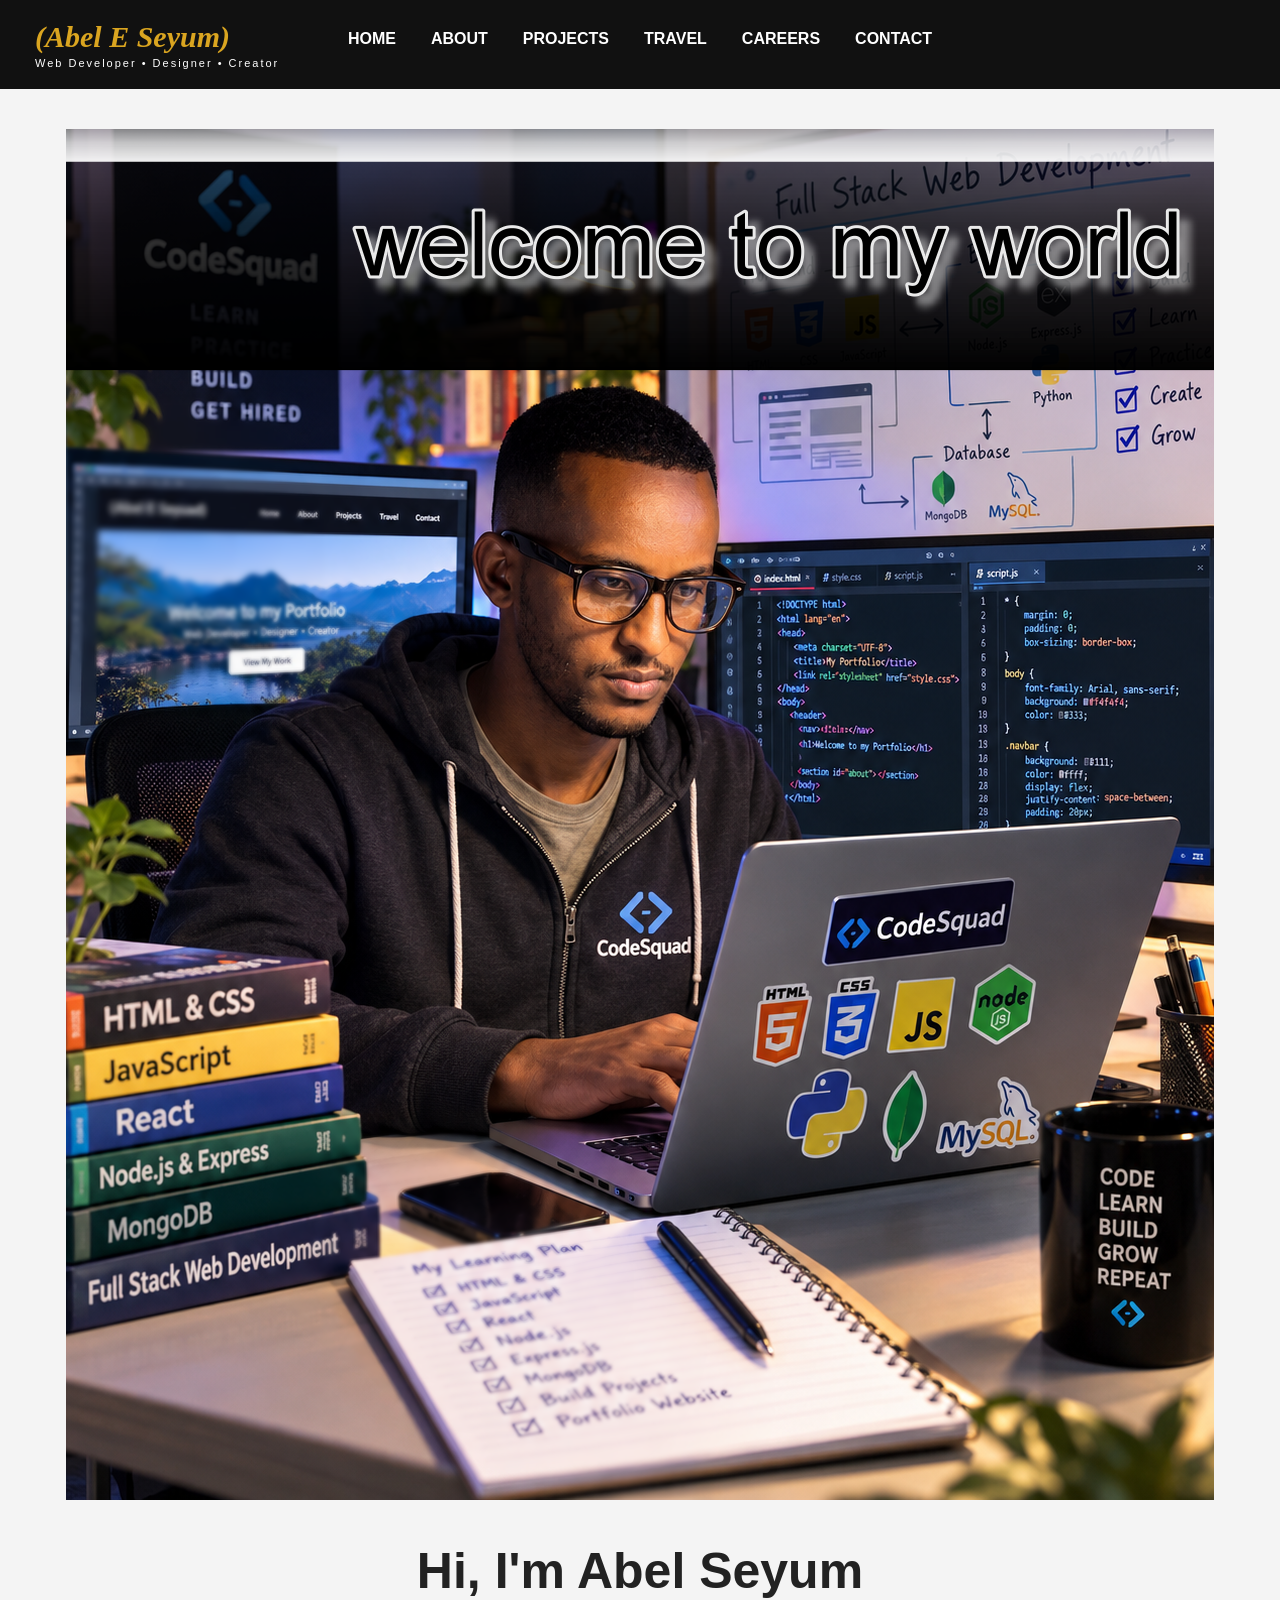
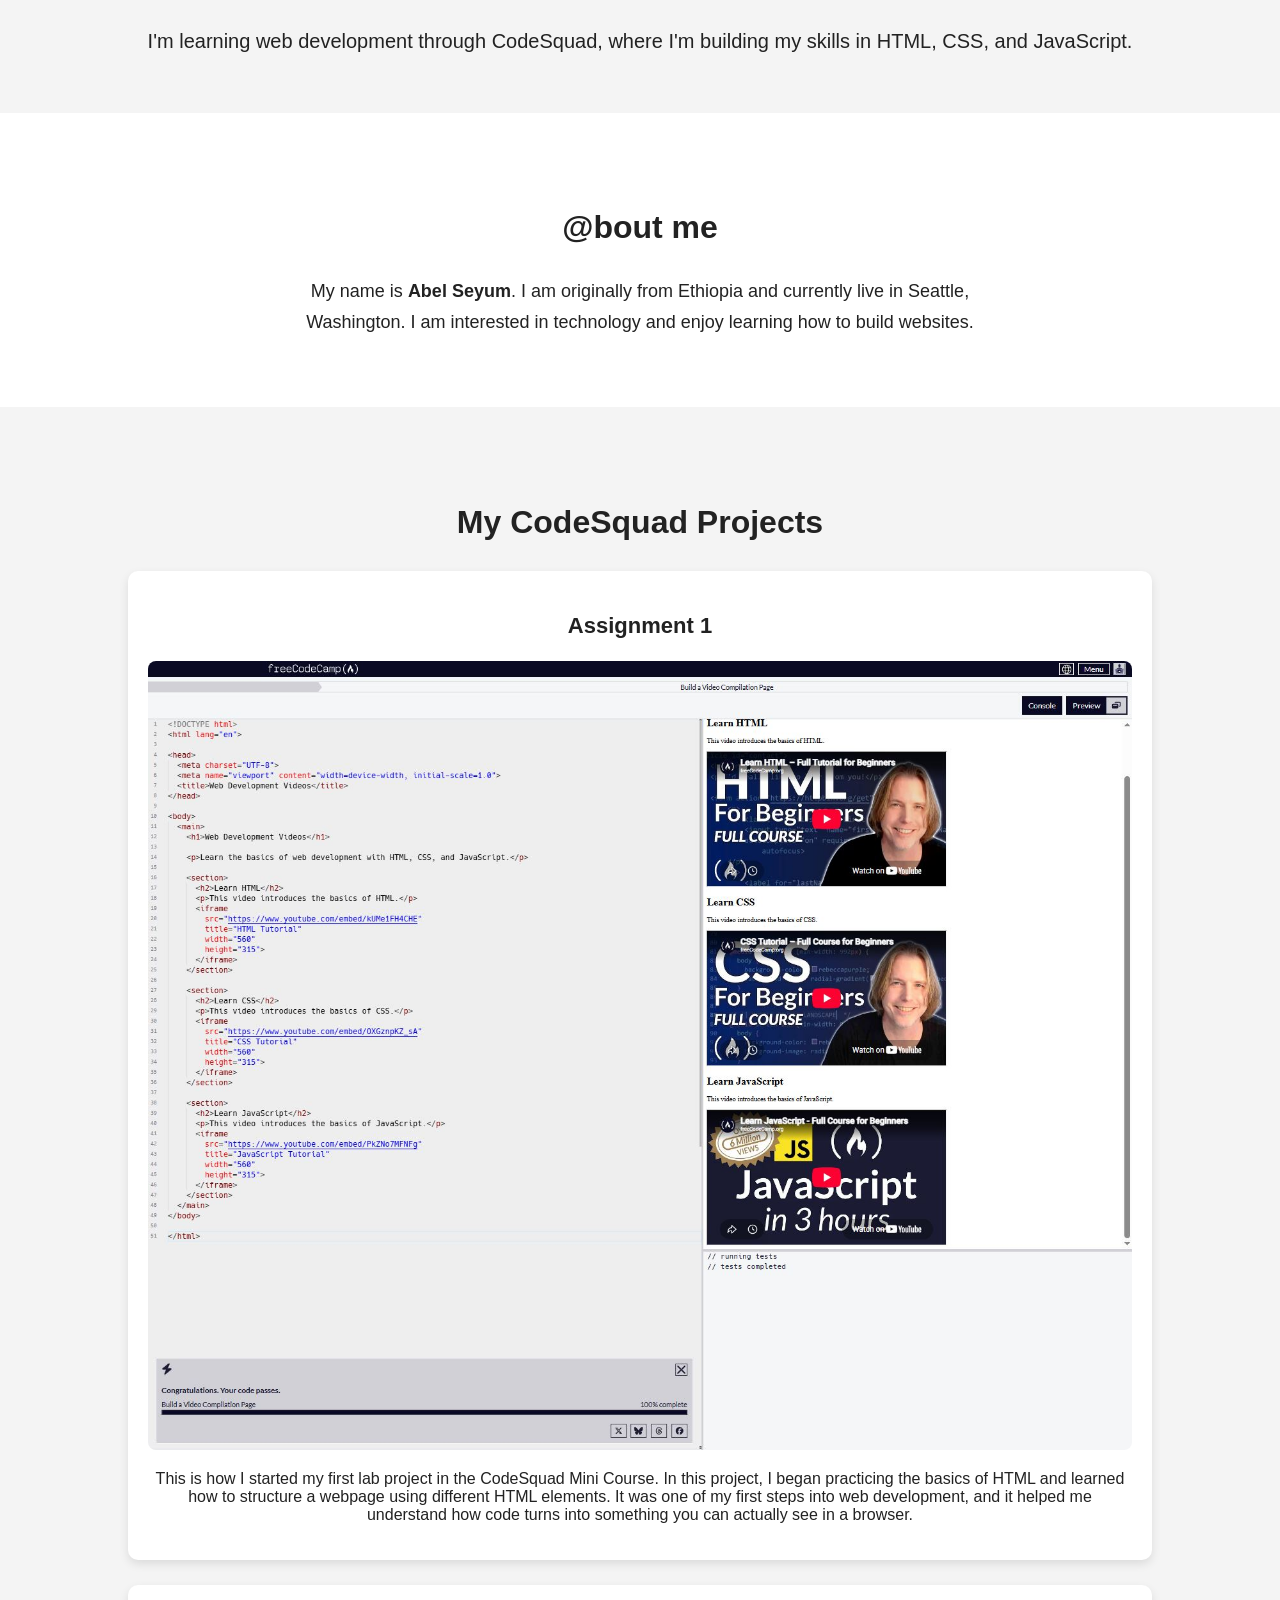
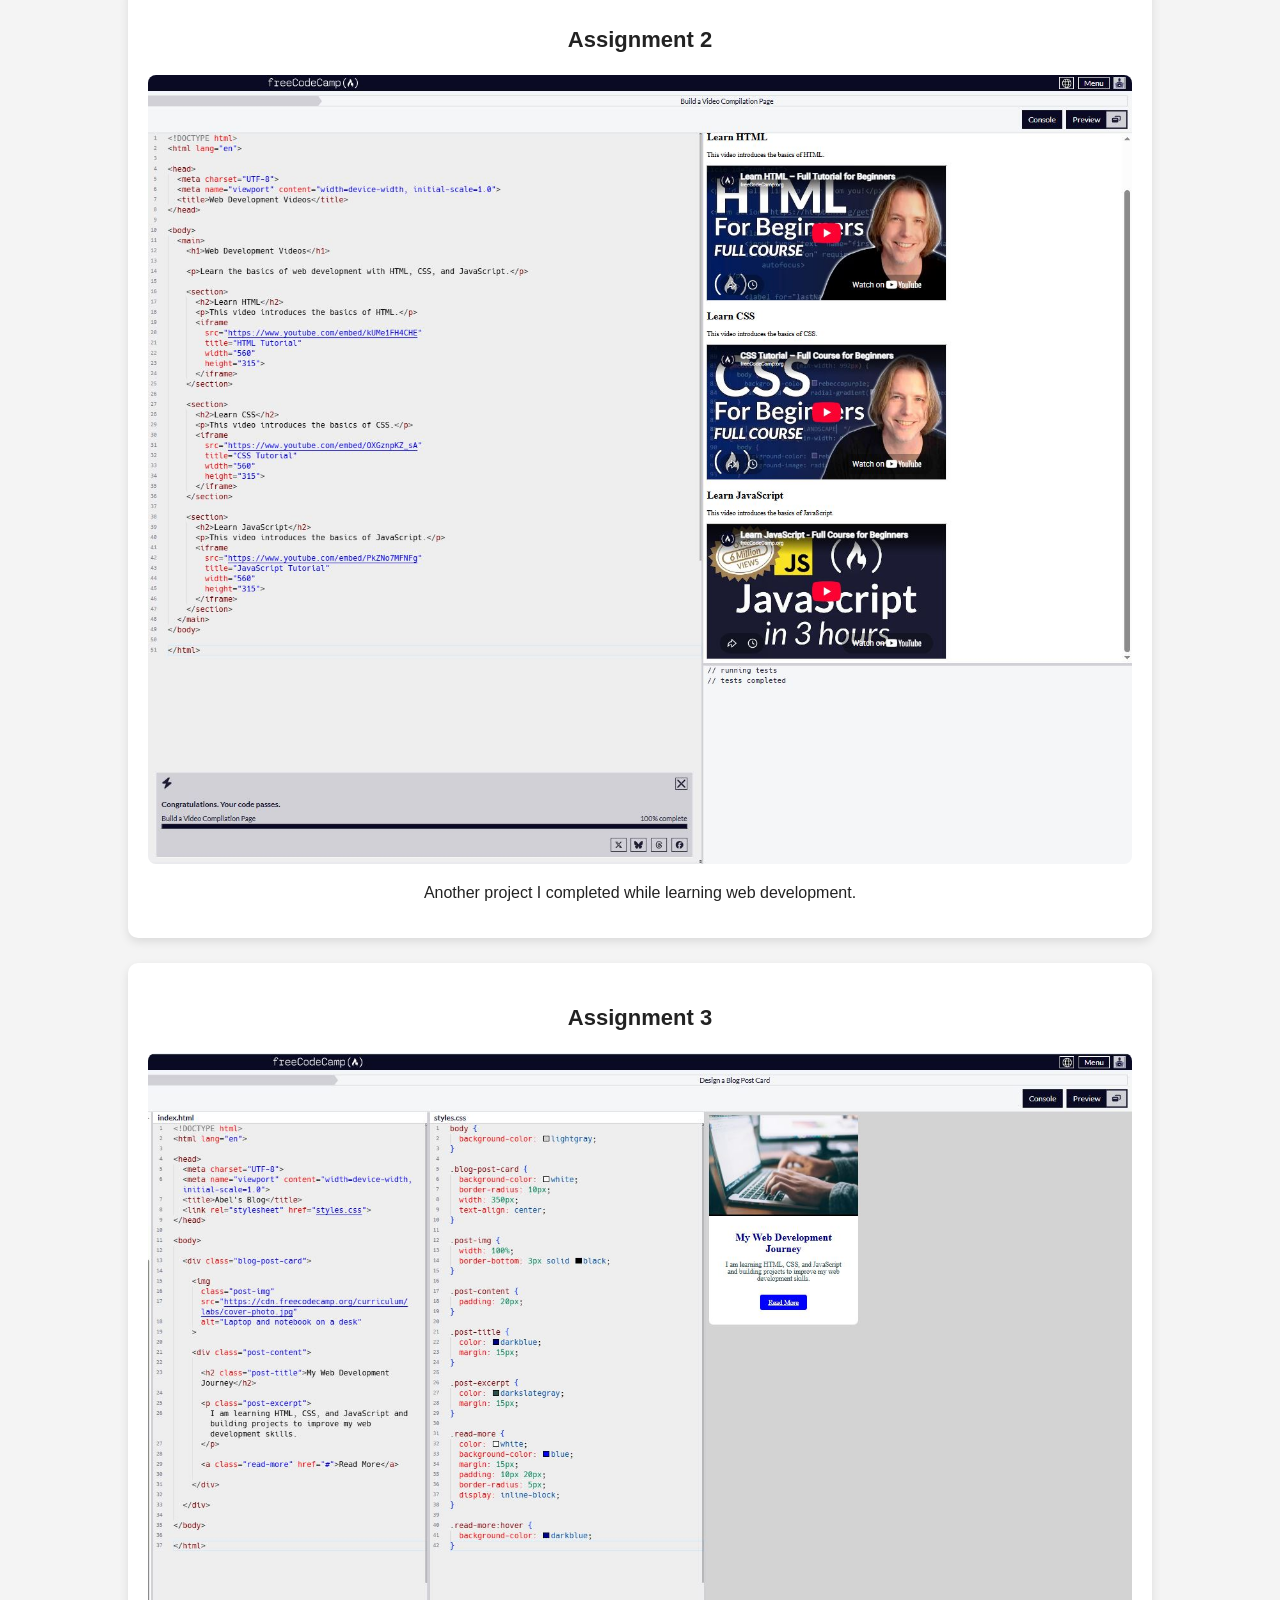
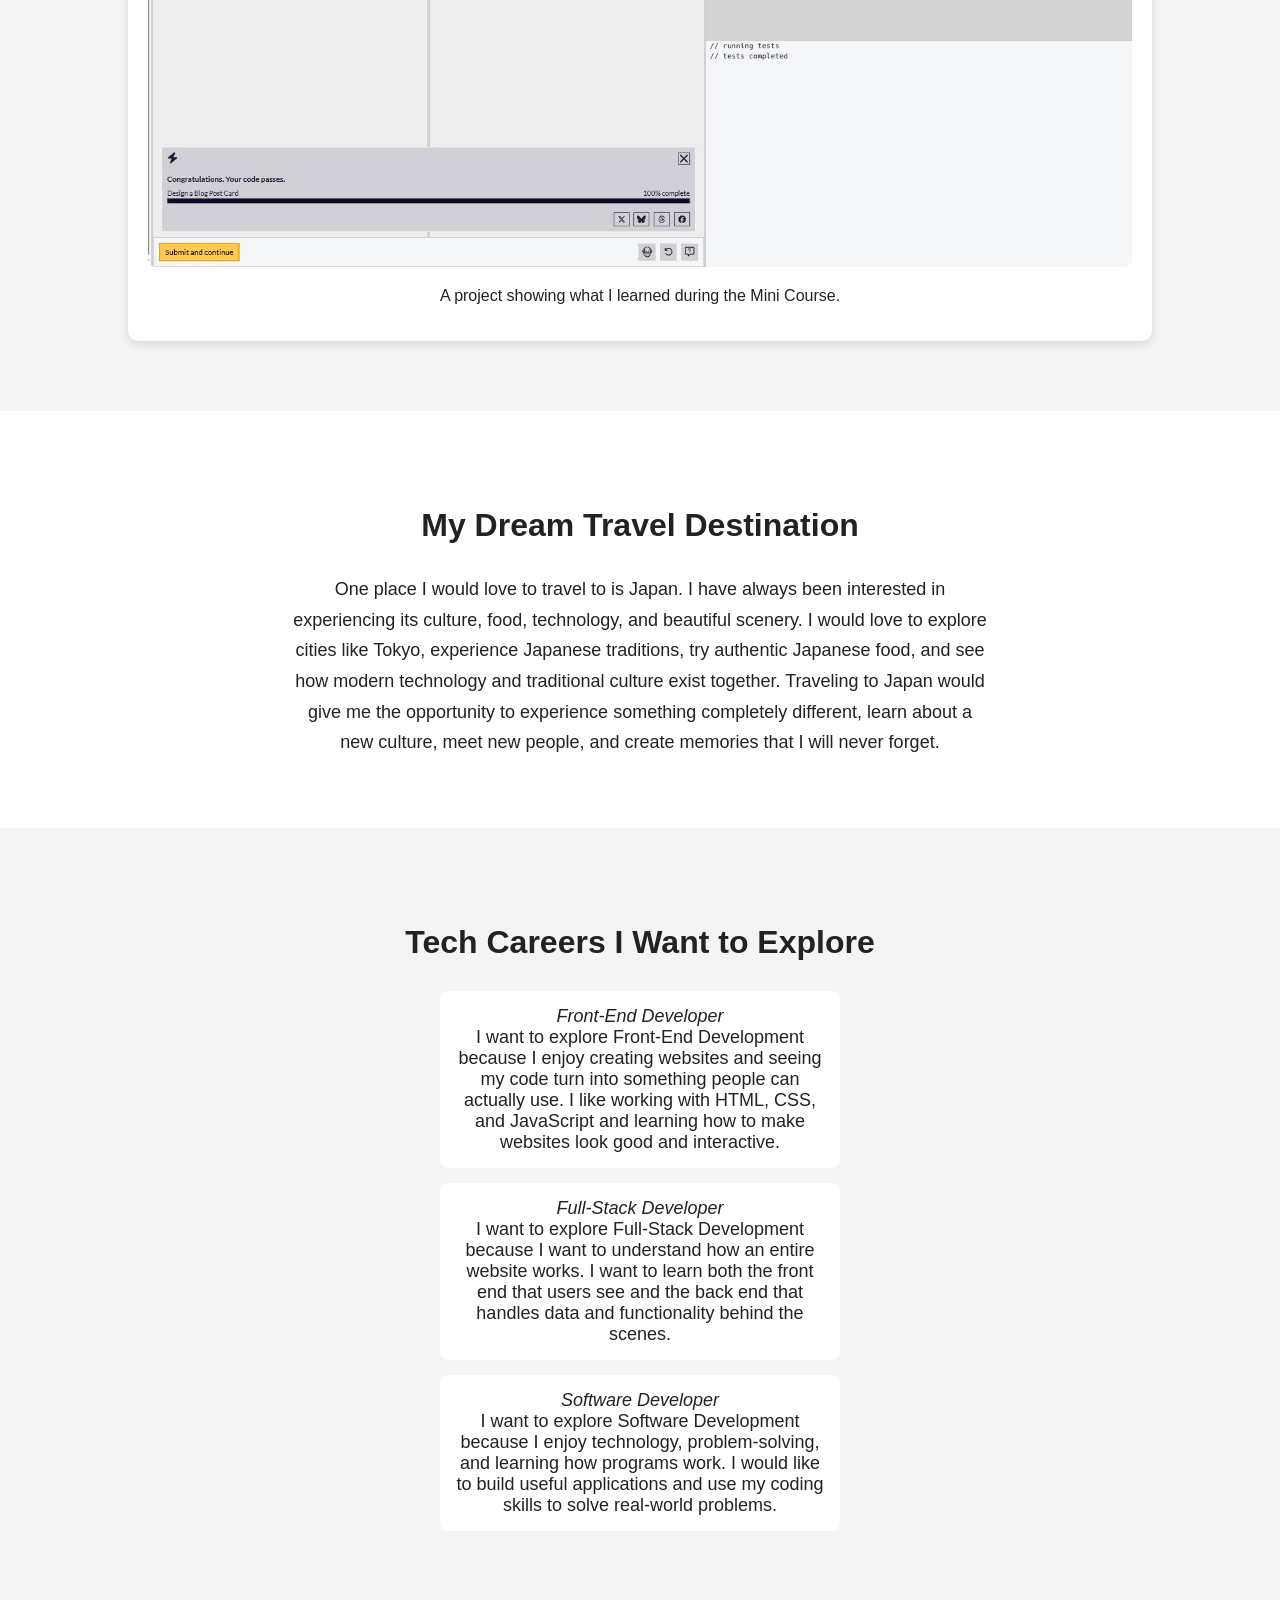
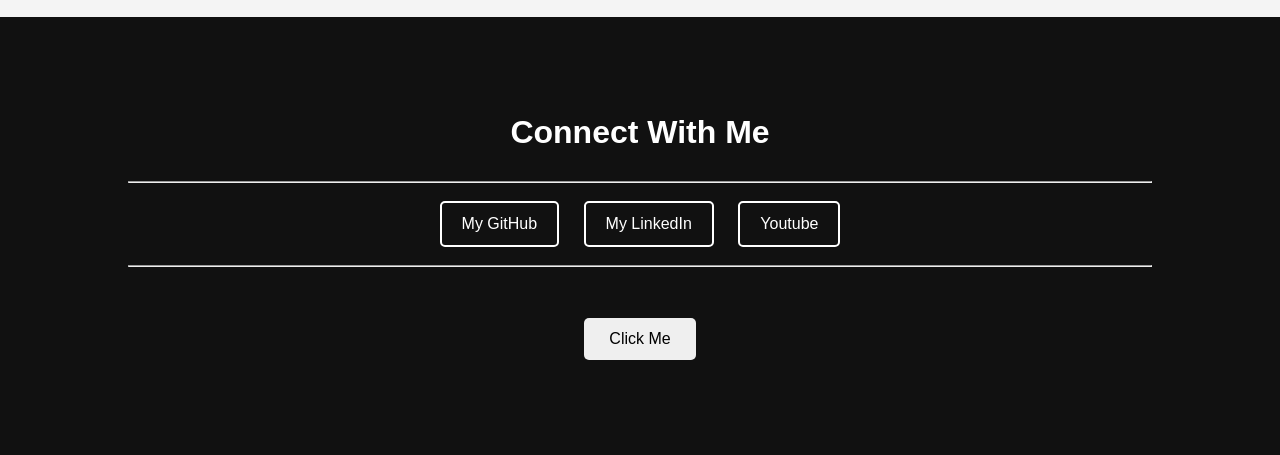
<file: index.html>
<!DOCTYPE html>
<html lang="en">

<head>
  <meta charset="UTF-8">
  <meta name="viewport" content="width=device-width, initial-scale=1.0">
  <title>Abel Seyum's Portfolio</title>
  <link rel="stylesheet" href="style.css">
</head>

<body>
  

 <nav id="navbar">

  <div class="logo-container">
    <div class="logo">(Abel E Seyum)</div>
    <p class="logo-text">Web Developer • Designer • Creator</p>
  </div>

  <div class="nav-links">
    <a href="#welcome-section">HOME</a>
    <a href="#about">ABOUT</a>
    <a href="#project-section">PROJECTS</a>
    <a href="#travel">TRAVEL</a>
    <a href="#careers">CAREERS</a>
    <a href="#contact">CONTACT</a>
  </div>
  
</nav>
  <section id="welcome-section">
    
    <image src="12.png" alt="Profile picture of Abel Seyum" class="profile-image">
    <h1>Hi, I'm Abel Seyum</h1>
    <p>I'm learning web development through CodeSquad, where I'm building my skills in HTML, CSS, and JavaScript.</p>
  </section>

  <section id="about">
    <h2>@bout me</h2>

    <p>
      My name is <strong>Abel Seyum</strong>. I am originally from Ethiopia and currently
      live in Seattle, Washington. I am interested in technology and
      enjoy learning how to build websites.
    </p>
  </section>
                                            <!-- my mini course project section shot -->
  <section id="project-section">
    <h2>My CodeSquad Projects</h2>

    <div class="projects">

      <div class="project-tile">
        <h3>Assignment 1</h3>
        <img src="screenshot2.JPG" alt="Screenshot of abel first CodeSquad assignment">
        <p>This is how I started my first lab project in the CodeSquad Mini Course. In this project, I began practicing the basics of HTML and learned how to structure a webpage using different HTML elements. It was one of my first steps into web development, and it helped me understand how code turns into something you can actually see in a browser.</p>
      </div>

      <div class="project-tile">
        <h3>Assignment 2</h3>
        <img src="screenshot2.JPG" alt="Screenshot of abel second CodeSquad assignment">
        <p>Another project I completed while learning web development.</p>
      </div>

      <div class="project-tile">
        <h3>Assignment 3</h3>
        <img src="screenshot3.JPG" alt="Screenshot of abel third CodeSquad assignment">
        <p>A project showing what I learned during the Mini Course.</p>
      </div>

    </div>
  </section>
                                                     <!-- my dream travel -->
  <section id="travel">
    <h2>My Dream Travel Destination</h2>

    <p>
     One place I would love to travel to is Japan. I have always been interested in experiencing its culture, food, technology, and beautiful scenery. I would love to explore cities like Tokyo, experience Japanese traditions, try authentic Japanese food, and see how modern technology and traditional culture exist together. Traveling to Japan would give me the opportunity to experience something completely different, learn about a new culture, meet new people, and create memories that I will never forget.
    </p>
  </section>

  <section id="careers">
    <h2>Tech Careers I Want to Explore</h2>

    <ul>
      <ul>
  <li>
    <em>Front-End Developer</em><br>
    I want to explore Front-End Development because I enjoy creating websites
    and seeing my code turn into something people can actually use. I like
    working with HTML, CSS, and JavaScript and learning how to make websites
    look good and interactive.
  </li>

  <li>
    <em>Full-Stack Developer</em><br>
    I want to explore Full-Stack Development because I want to understand how
    an entire website works. I want to learn both the front end that users see
    and the back end that handles data and functionality behind the scenes.
  </li>

  <li>
    <em>Software Developer</em><br>
    I want to explore Software Development because I enjoy technology,
    problem-solving, and learning how programs work. I would like to build
    useful applications and use my coding skills to solve real-world problems.
  </li>
</ul>
    </ul>
  </section>
                                                                         <!-- contact me -->
  <section id="contact">
    <h2>Connect With Me</h2>
    <hr>
    <a href="https://github.com/abelmrex-eng/Abel-s-project/tree/main" target="_blank">
      My GitHub
    </a>

    <a href="https://www.linkedin.com/in/abel-seyum-262113ab/" target="_blank">
      My LinkedIn
    </a>
      <a href="https://www.youtube.com/@abelestifanos6464" target="_blank">
      Youtube
    </a>
               <hr><br>                                                      <!-- java script -->
    <button id="hello-button">Click Me</button>
    <p id="message"></p>
  </section>

  <script src="script.js"></script>

</body>
</html>
</file>
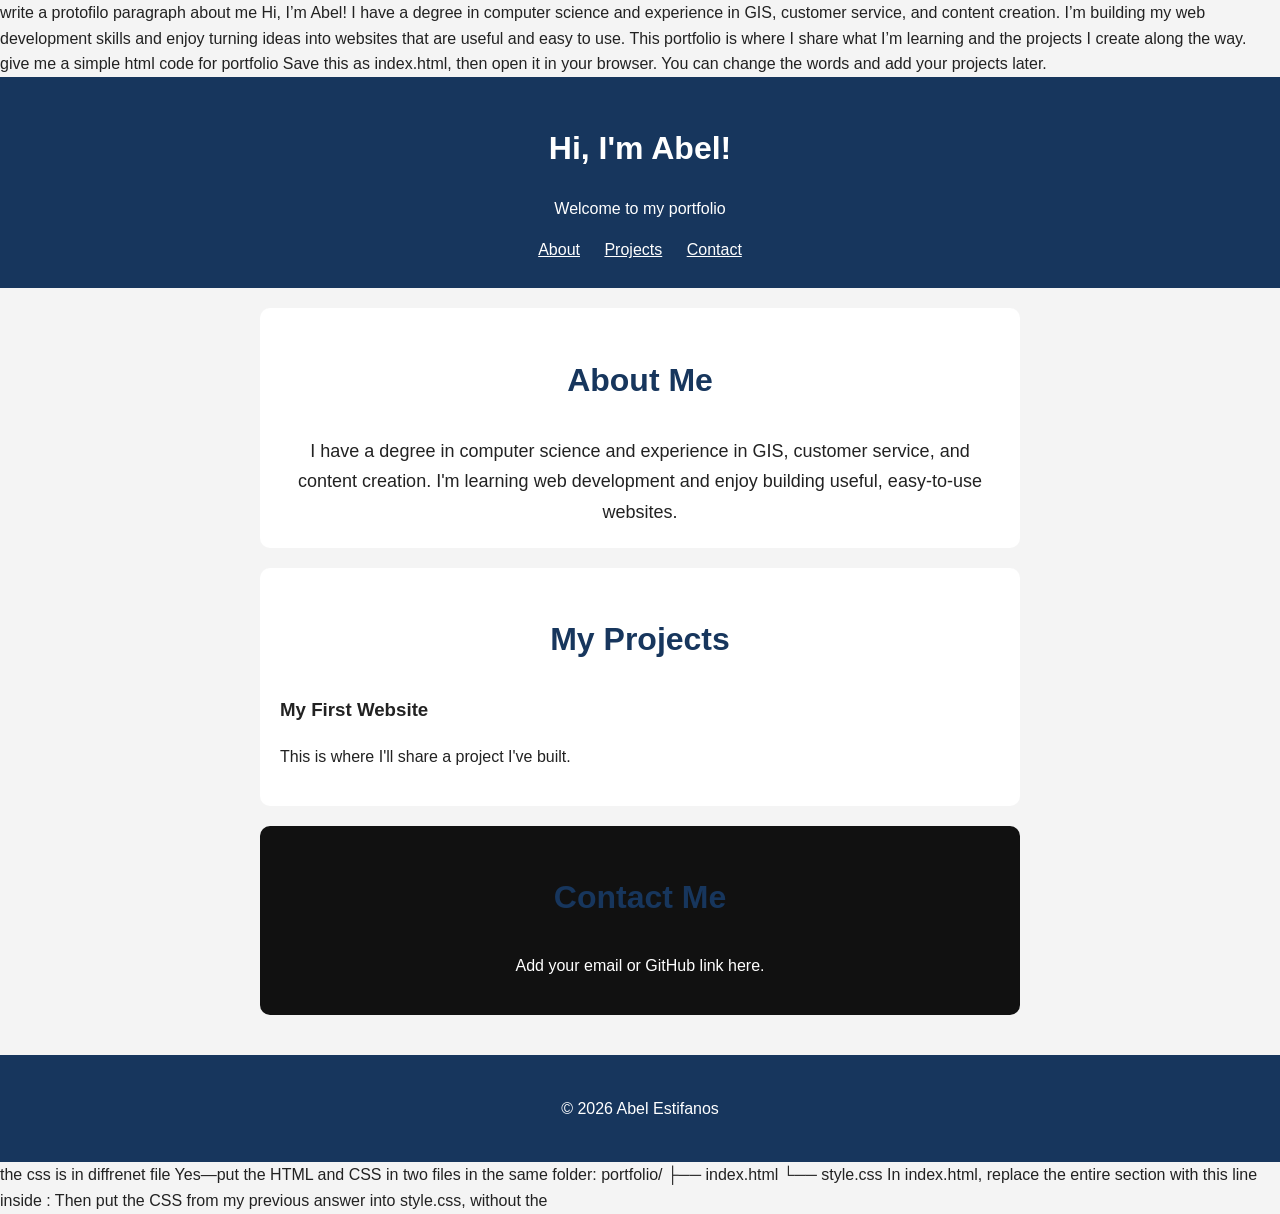
<file: abel.html>
write a protofilo paragraph about me
Hi, I’m Abel! I have a degree in computer science and experience in GIS, customer service, and content creation. I’m building my web development skills and enjoy turning ideas into websites that are useful and easy to use. This portfolio is where I share what I’m learning and the projects I create along the way.

give me a simple html code for portfolio
Save this as index.html, then open it in your browser. You can change the words and add your projects later.

<!DOCTYPE html>
<html lang="en">
<head>
  <meta charset="UTF-8">
  <meta name="viewport" content="width=device-width, initial-scale=1.0">
  <title>Abel's Portfolio</title>

  <style>
    body {
      font-family: Arial, sans-serif;
      margin: 0;
      color: #222;
      background-color: #f4f7fb;
      line-height: 1.6;
    }

    header, footer {
      background-color: #17365d;
      color: white;
      text-align: center;
      padding: 25px;
    }

    nav a {
      color: white;
      margin: 0 10px;
    }

    main {
      max-width: 800px;
      margin: auto;
      padding: 20px;
    }

    section {
      background-color: white;
      padding: 20px;
      margin-bottom: 20px;
      border-radius: 10px;
    }

    h2 {
      color: #17365d;
    }
  </style>
</head>

<body>
  <header>
    <h1>Hi, I'm Abel!</h1>
    <p>Welcome to my portfolio</p>

    <nav>
      <a href="#about">About</a>
      <a href="#projects">Projects</a>
      <a href="#contact">Contact</a>
    </nav>
  </header>

  <main>
    <section id="about">
      <h2>About Me</h2>
      <p>
        I have a degree in computer science and experience in GIS,
        customer service, and content creation. I'm learning web
        development and enjoy building useful, easy-to-use websites.
      </p>
    </section>

    <section id="projects">
      <h2>My Projects</h2>
      <h3>My First Website</h3>
      <p>This is where I'll share a project I've built.</p>
    </section>

    <section id="contact">
      <h2>Contact Me</h2>
      <p>Add your email or GitHub link here.</p>
    </section>
  </main>

  <footer>
    <p>&copy; 2026 Abel Estifanos</p>
  </footer>
</body>
</html>

the css is in diffrenet file
Yes—put the HTML and CSS in two files in the same folder:

portfolio/
├── index.html
└── style.css
In index.html, replace the entire <style>...</style> section with this line inside <head>:

<link rel="stylesheet" href="style.css">

Then put the CSS from my previous answer into style.css, without the <style> tags. For example:

body {
  font-family: Arial, sans-serif;
  margin: 0;
  color: #222;
  background-color: #f4f7fb;
  line-height: 1.6;
}

header, footer {
  background-color: #17365d;
  color: white;
  text-align: center;
  padding: 25px;
}

nav a {
  color: white;
  margin: 0 10px;
}

main {
  max-width: 800px;
  margin: auto;
  padding: 20px;
}

section {
  background-color: white;
  padding: 20px;
  margin-bottom: 20px;
  border-radius: 10px;
}

h2 {
  color: #17365d;
}

The filename in href="style.css" must match your CSS file’s name exactly.

yeah give me the html code
Save this as index.html in the same folder as style.css:

<!DOCTYPE html>
<html lang="en">
<head>
  <meta charset="UTF-8">
  <meta name="viewport" content="width=device-width, initial-scale=1.0">
  <title>Abel's Portfolio</title>
  <link rel="stylesheet" href="style.css">
</head>

<body>
  <header>
    <h1>Hi, I'm Abel!</h1>
    <p>Welcome to my portfolio</p>

    <nav>
      <a href="#about">About</a>
      <a href="#projects">Projects</a>
      <a href="#contact">Contact</a>
    </nav>
  </header>

  <main>
    <section id="about">
      <h2>About Me</h2>
      <p>
        I have a degree in computer science and experience in GIS,
        customer service, and content creation. I'm learning web
        development and enjoy building useful, easy-to-use websites.
      </p>
    </section>

    <section id="projects">
      <h2>My Projects</h2>
      <h3>My First Website</h3>
      <p>This is where I'll share a project I've built.</p>
    </section>

    <section id="contact">
      <h2>Contact Me</h2>
      <p>Add your email or GitHub link here.</p>
    </section>
  </main>

  <footer>
    <p>&copy; 2026 Abel Estifanos</p>
  </footer>
</body>
</html>




⋮⋮⋮⋮
</file>
<file: style.css>
* {
  box-sizing: border-box;
}

html {
  scroll-behavior: smooth;
}

body {
  margin: 0;
  font-family: Arial, sans-serif;
  background-color: #f4f4f4;
  color: #222;
}
#navbar {
  background-color: #111;
  padding: 20px 35px;
  position: sticky;
  top: 0;
  z-index: 1000;
  display: flex;
  align-items: flex-start;
}

.logo-container {
  display: flex;
  flex-direction: column;
  align-items: flex-start;
}

.logo {
  color: goldenrod;
  font-size: 30px;
  font-weight: bold;
  font-family: Georgia, serif;
  font-style: italic;
}

.logo-text {
  color: white;
  font-size: 11px;
  margin: 3px 0 0 0;
  letter-spacing: 2px;
}

.nav-links {
  position: absolute;
  left: 50%;
  top: 30px;
  transform: translateX(-50%);
  display: flex;
  gap: 35px;
}

.nav-links a {
  color: white;
  text-decoration: none;
  font-weight: bold;
  white-space: nowrap;
}

.nav-links a:hover {
  text-decoration: underline;
}
#welcome-section {
  min-height: 100vh;
  display: flex;
  flex-direction: column;
  justify-content: center;
  align-items: center;
  text-align: center;
  padding: 40px;
}

#welcome-section h1 {
  font-size: 50px;
  margin-bottom: 10px;
}

#welcome-section p {
  font-size: 20px;
}

section {
  padding: 70px 10%;
}

section h2 {
  text-align: center;
  font-size: 32px;
  margin-bottom: 30px;
}

#about {
  background-color: white;
  text-align: center;
}

#about p {
  max-width: 700px;
  margin: auto;
  font-size: 18px;
  line-height: 1.7;
}

#project-section {
  text-align: center;
}

.projects {
  display: flex;
  justify-content: center;
  gap: 25px;
  flex-wrap: wrap;
}

.project-tile {
  background-color: white;
  width: 2000px;
  padding: 20px;
  border-radius: 10px;
  box-shadow: 0 4px 10px rgba(0, 0, 0, 0.1);
}

.project-tile img {
  width: 100%;
  border-radius: 8px;
}

.project-tile h3 {
  font-size: 22px;
}

#travel {
  background-color: white;
  text-align: center;
}

#travel p {
  max-width: 700px;
  margin: auto;
  font-size: 18px;
  line-height: 1.7;
}

#careers {
  text-align: center;
}

#careers ul {
  list-style: none;
  padding: 0;
}

#careers li {
  background-color: white;
  max-width: 400px;
  margin: 15px auto;
  padding: 15px;
  border-radius: 8px;
  font-size: 18px;
}

#contact {
  background-color: #111;
  color: white;
  text-align: center;
}

#contact a {
  display: inline-block;
  color: white;
  margin: 10px;
  padding: 12px 20px;
  border: 2px solid white;
  border-radius: 5px;
  text-decoration: none;
}

#contact a:hover {
  background-color: white;
  color: #111;
}

#hello-button {
  display: block;
  margin: 25px auto;
  padding: 12px 25px;
  font-size: 16px;
  cursor: pointer;
  border: none;
  border-radius: 5px;
}

#message {
  font-size: 18px;
  font-weight: bold;
}

@media (max-width: 768px) {
  #navbar a {
    display: block;
    margin: 10px;
  }

  #welcome-section h1 {
    font-size: 36px;
  }

  .projects {
    flex-direction: column;
    align-items: center;
  }
}
</file>
